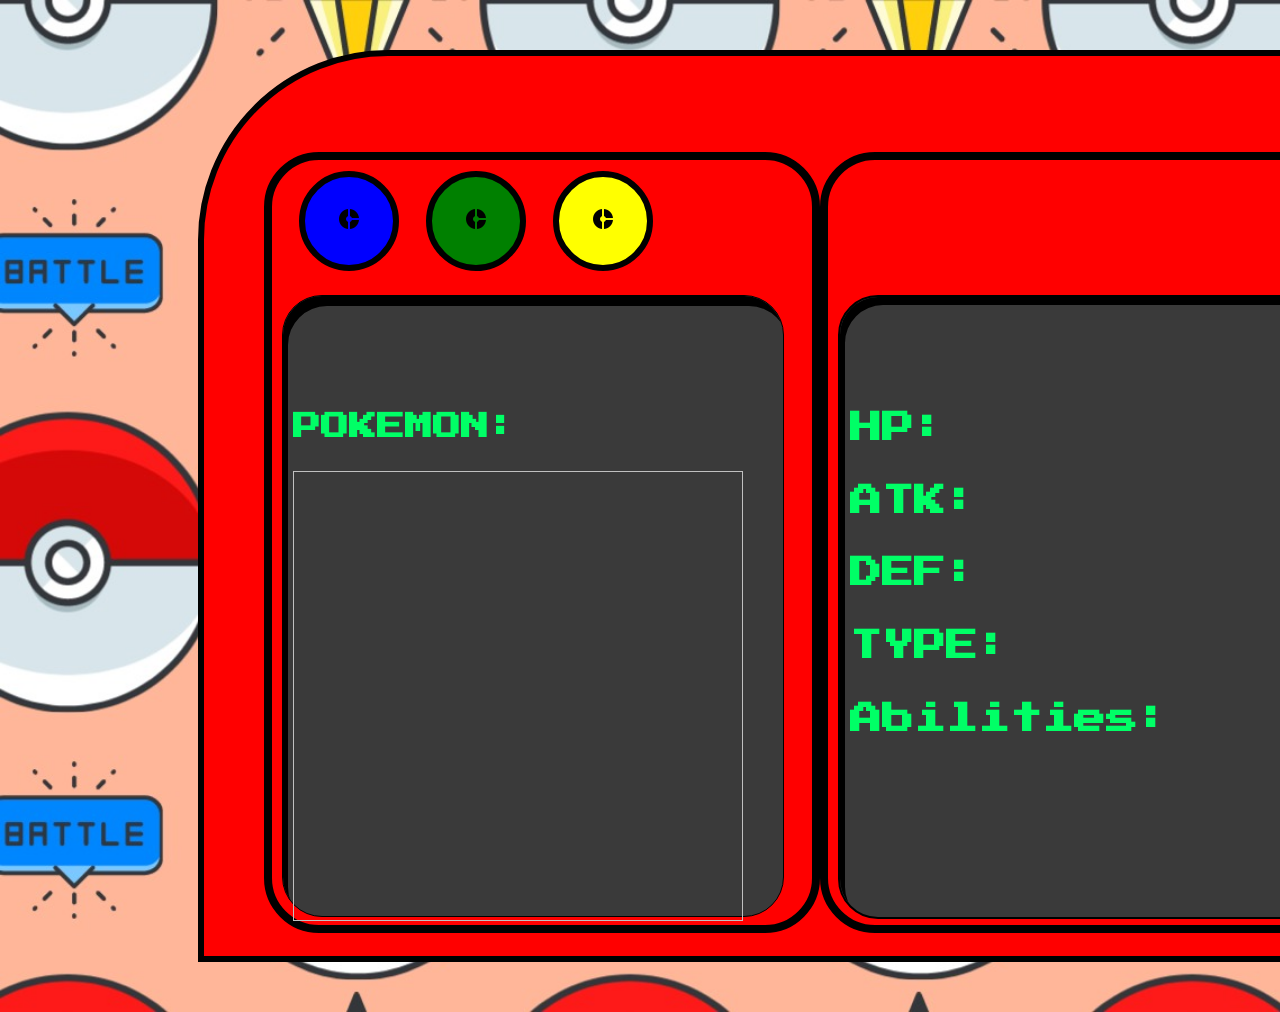
<file: index.html>
<!DOCTYPE html>
<html lang="en">
<head>
	<meta charset="UTF-8">
	<link href="https://fonts.googleapis.com/icon?family=Material+Icons" rel="stylesheet">
	<title>Personal Pokedex</title>
	<link rel="stylesheet" type="text/html" href="materialize-src/css/bin/materialize.css">
	<link rel="stylesheet" href="scss/styles.css">
	<link href="http://fonts.googleapis.com/css?family=Press+Start+2P" rel="stylesheet">
	<meta name="viewport" content="width=device-width, initial-scale=1.0"/>
</head>
<body>
	<div class="poke-thrasher">
		<span class="icon">
			<div class="display">
				<div class="btn-group">
					<button id="blue"><i class="material-icons">donut_small</i></a>
					</button>
					<button id="green"><i class="material-icons">donut_small</i></a>
					</button>
					<button id="yellow"><i class="material-icons">donut_small</i></a>
					</button>
				</div>
			</div>
			<div class="icon-display">
					<h1 id="name">POKEMON:</h1>
					<img id="icon">
			</div>
		</span>
		<span class="door">
			<div class="stats-display">
				<h1 class="hp">HP:</h1>
				<h1 class="atk">ATK:</h1>
				<h1 class="def">DEF:</h1>
				<h1 class="type">TYPE:</h1>
				<div class="abilities">
					<h1 class="title">Abilities:</h1>
					<p id="abilities"></p>
				</div>
			</div>
		</span>
	<script src="https://code.jquery.com/jquery-3.3.1.min.js"
  	integrity="sha256-FgpCb/KJQlLNfOu91ta32o/NMZxltwRo8QtmkMRdAu8="
  	crossorigin="anonymous">
	</script>
	<script src="materialize-src/js/bin/materialize.js"></script>  
	<script src="script.js"></script>
</body>

</html>
</file>
<file: scss/styles.css>
body {
  background: url(/pattern-large.jpg);
  background-size: cover;
  font-family: "Press Start 2P", cursive;
  font-size: 16px;
}

h1 {
  font-family: "Press Start 2P", cursive;
  color: #00FF66;
  size: 20px;
}

.poke-thrasher {
  position: relative;
  display: flex;
  margin-top: 50px;
  margin-bottom: 50px;
  margin-left: 15%;
  height: 900px;
  width: 1200px;
  background-color: red;
  border-top-left-radius: 190px;
  border: solid black 6px;
}

.icon {
  position: relative;
  display: flex-box;
  flex-direction: row;
  justify-content: flex-start;
  border-radius: 55px;
  border: solid black 8px;
  margin-top: 8%;
  margin-left: 5%;
  height: 85%;
  width: 45%;
}

.btn-group button {
  margin-left: 20%;
  float: left;
}

#blue {
  background-color: blue;
  border: solid black 6px;
  cursor: pointer;
  height: 100px;
  width: 100px;
  border-radius: 50px;
  margin-top: 2%;
  margin-left: 5%;
}

#green {
  background-color: green;
  border: solid black 6px;
  cursor: pointer;
  height: 100px;
  width: 100px;
  border-radius: 50px;
  margin-top: 2%;
  margin-left: 5%;
}

#yellow {
  background-color: yellow;
  border: solid black 6px;
  cursor: pointer;
  height: 100px;
  width: 100px;
  border-radius: 50px;
  margin-top: 2%;
  margin-left: 5%;
}

.icon-display {
  position: relative;
  height: 600px;
  width: 480px;
  background-color: #3A3A3A;
  border-radius: 40px;
  margin-top: 25%;
  margin-left: 2%;
  border: 1px solid;
  padding: 10px;
  box-shadow: 5px 10px inset;
}

.icon-display #name {
  margin-top: 20%;
  font-size: 28px;
  line-height: 1.8;
}

.icon-display #icon {
  height: 450px;
  width: 450px;
}

.door {
  position: relative;
  display: flex-box;
  flex-direction: row;
  justify-content: flex-start;
  border-radius: 55px;
  border: solid black 8px;
  margin-top: 8%;
  height: 85%;
  width: 45%;
}

.door .stats-display {
  position: relative;
  height: 600px;
  width: 480px;
  background-color: #3A3A3A;
  border-radius: 40px;
  margin-top: 25%;
  margin-left: 2%;
  border: 2px solid;
  padding: 10px;
  box-shadow: 5px 8px inset;
}

.door .stats-display .hp {
  margin-top: 20%;
  line-height: 1.6;
}

.door .stats-display .atk {
  line-height: 1.6;
}

.door .stats-display .def {
  line-height: 1.6;
}

.door .stats-display .type {
  line-height: 1.6;
}

.door .stats-display .abilities {
  line-height: 1.6;
}

.door .stats-display #abilities {
  font-family: "Press Start 2P", cursive;
  color: #00FF66;
  font-size: 28px;
}
/*# sourceMappingURL=styles.css.map */
</file>
